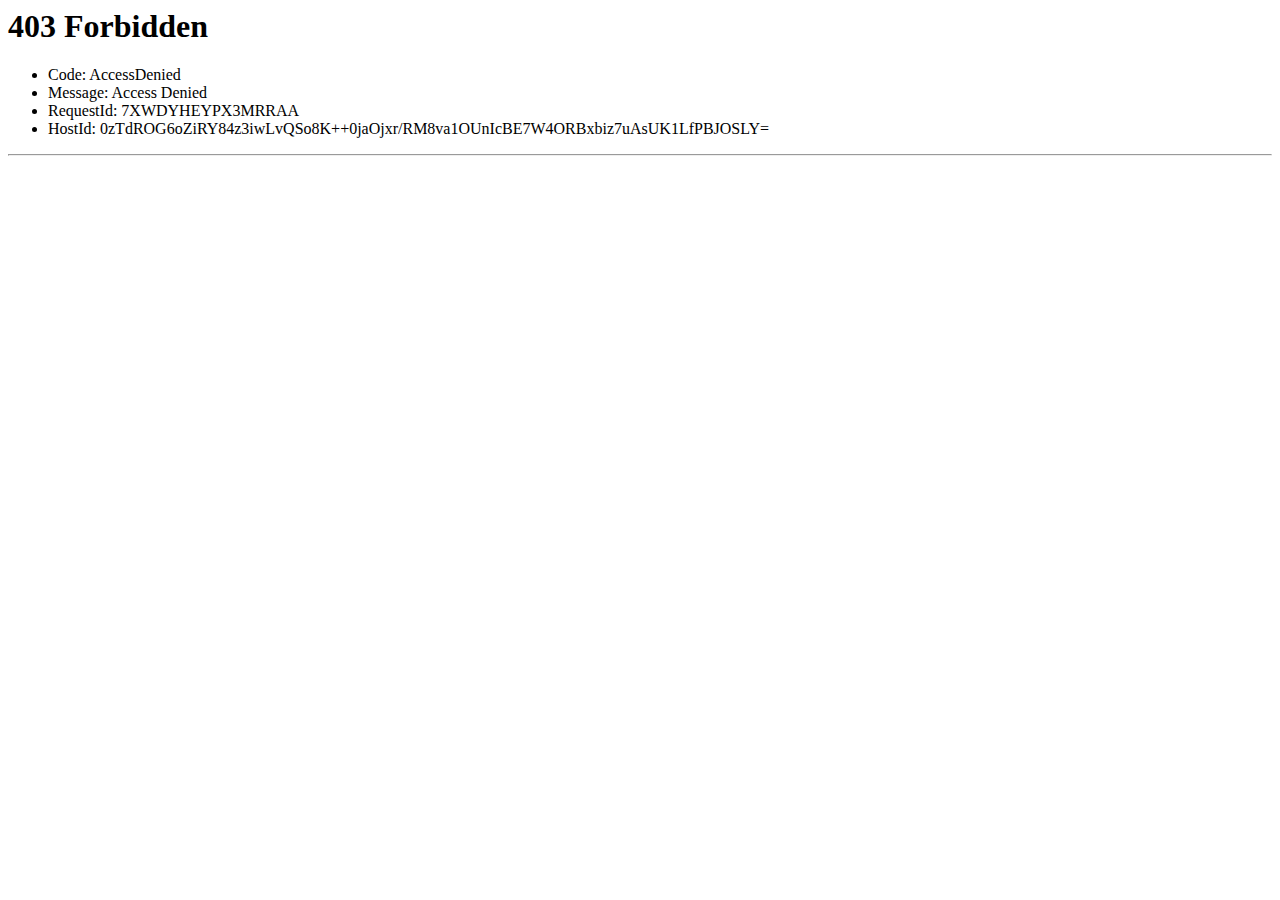
<file: assets.zid.store/themes/f9f0914d-3c58-493b-bd83-260ed3cb4e82/'+a+'embed/index.html>
<html>
<head><title>403 Forbidden</title></head>
<body>
<h1>403 Forbidden</h1>
<ul>
<li>Code: AccessDenied</li>
<li>Message: Access Denied</li>
<li>RequestId: 7XWDYHEYPX3MRRAA</li>
<li>HostId: 0zTdROG6oZiRY84z3iwLvQSo8K++0jaOjxr/RM8va1OUnIcBE7W4ORBxbiz7uAsUK1LfPBJOSLY=</li>
</ul>
<hr/>
</body>
</html>
</file>
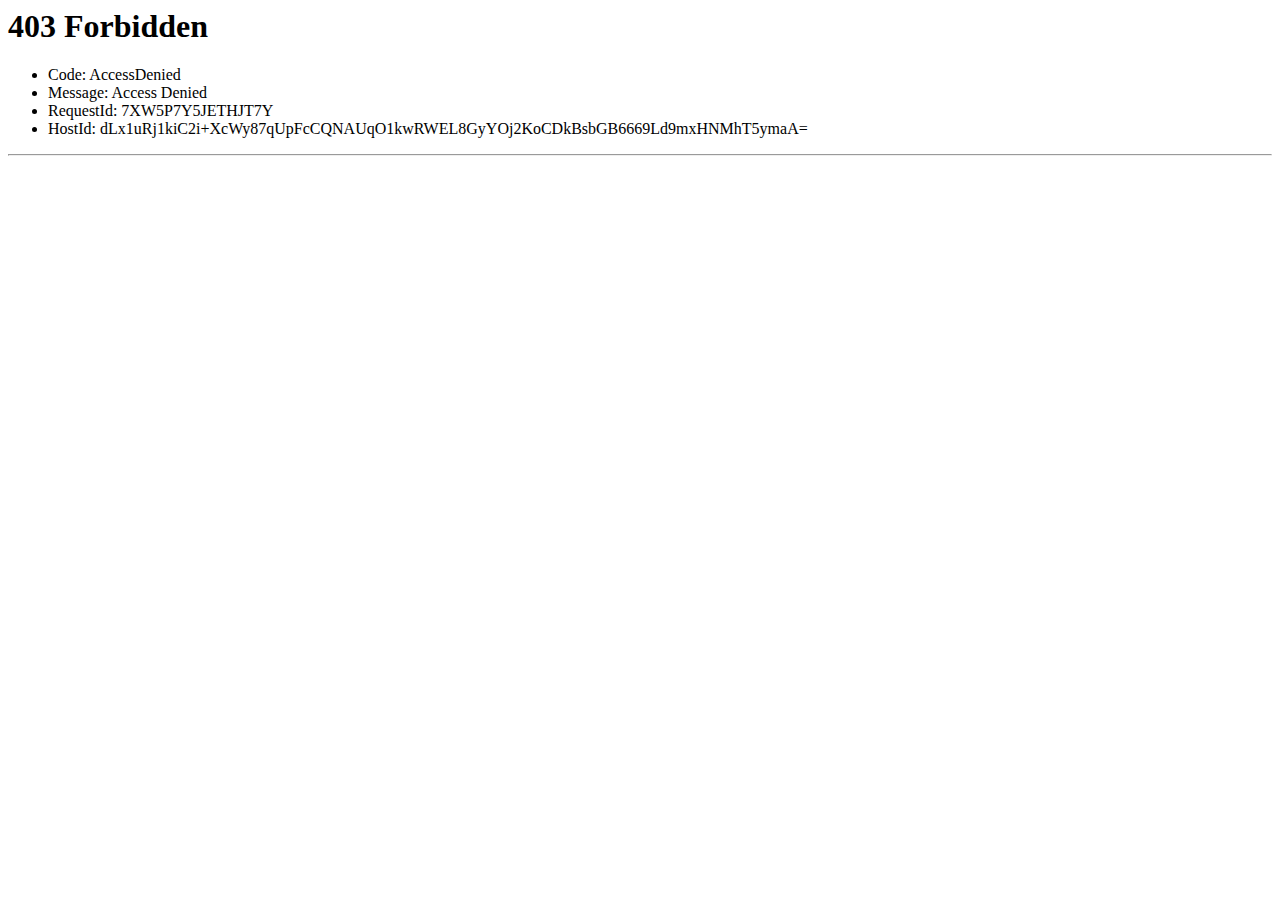
<file: assets.zid.store/themes/f9f0914d-3c58-493b-bd83-260ed3cb4e82/'+a+'.html>
<html>
<head><title>403 Forbidden</title></head>
<body>
<h1>403 Forbidden</h1>
<ul>
<li>Code: AccessDenied</li>
<li>Message: Access Denied</li>
<li>RequestId: 7XW5P7Y5JETHJT7Y</li>
<li>HostId: dLx1uRj1kiC2i+XcWy87qUpFcCQNAUqO1kwRWEL8GyYOj2KoCDkBsbGB6669Ld9mxHNMhT5ymaA=</li>
</ul>
<hr/>
</body>
</html>
</file>
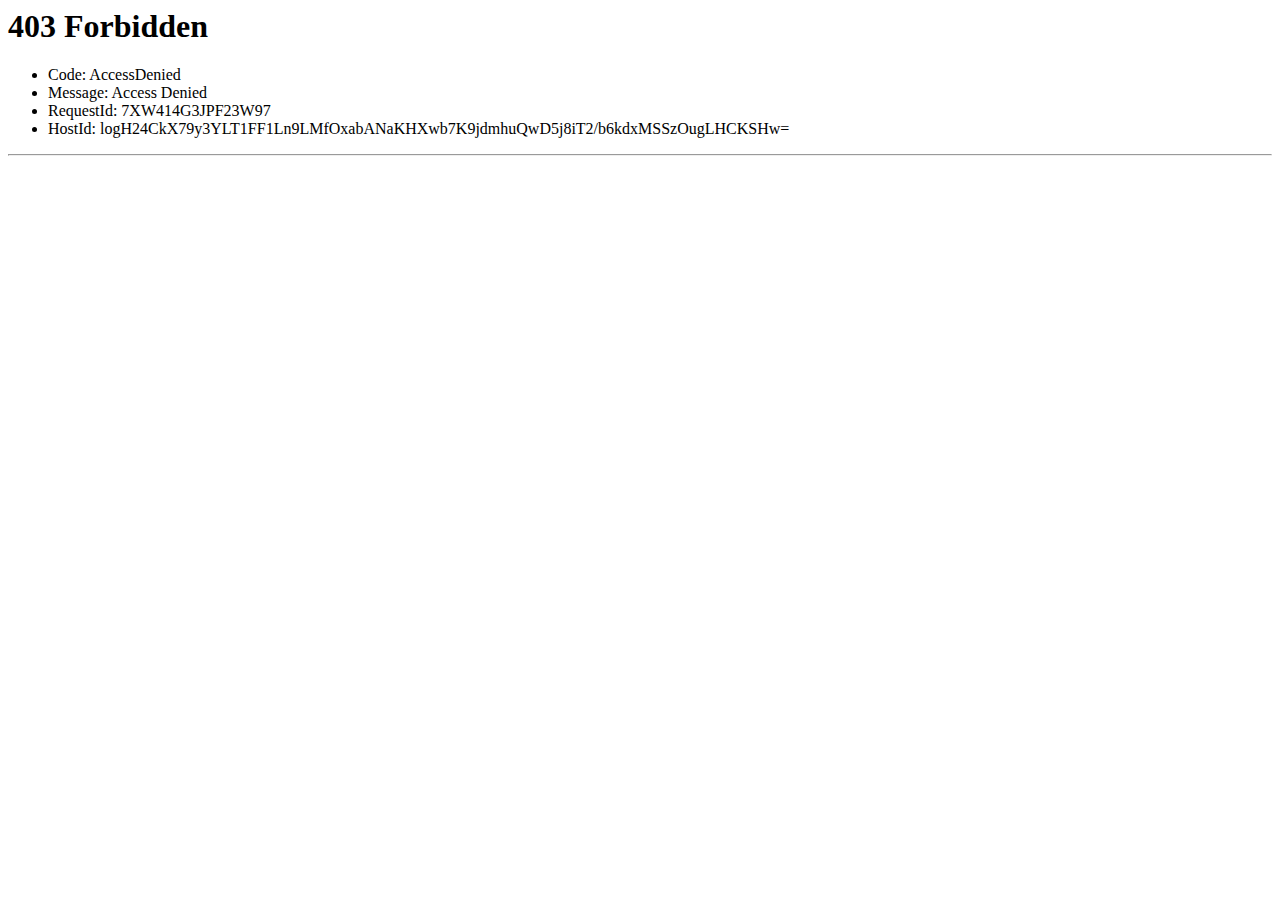
<file: assets.zid.store/themes/f9f0914d-3c58-493b-bd83-260ed3cb4e82/'+b+'.html>
<html>
<head><title>403 Forbidden</title></head>
<body>
<h1>403 Forbidden</h1>
<ul>
<li>Code: AccessDenied</li>
<li>Message: Access Denied</li>
<li>RequestId: 7XW414G3JPF23W97</li>
<li>HostId: logH24CkX79y3YLT1FF1Ln9LMfOxabANaKHXwb7K9jdmhuQwD5j8iT2/b6kdxMSSzOugLHCKSHw=</li>
</ul>
<hr/>
</body>
</html>
</file>
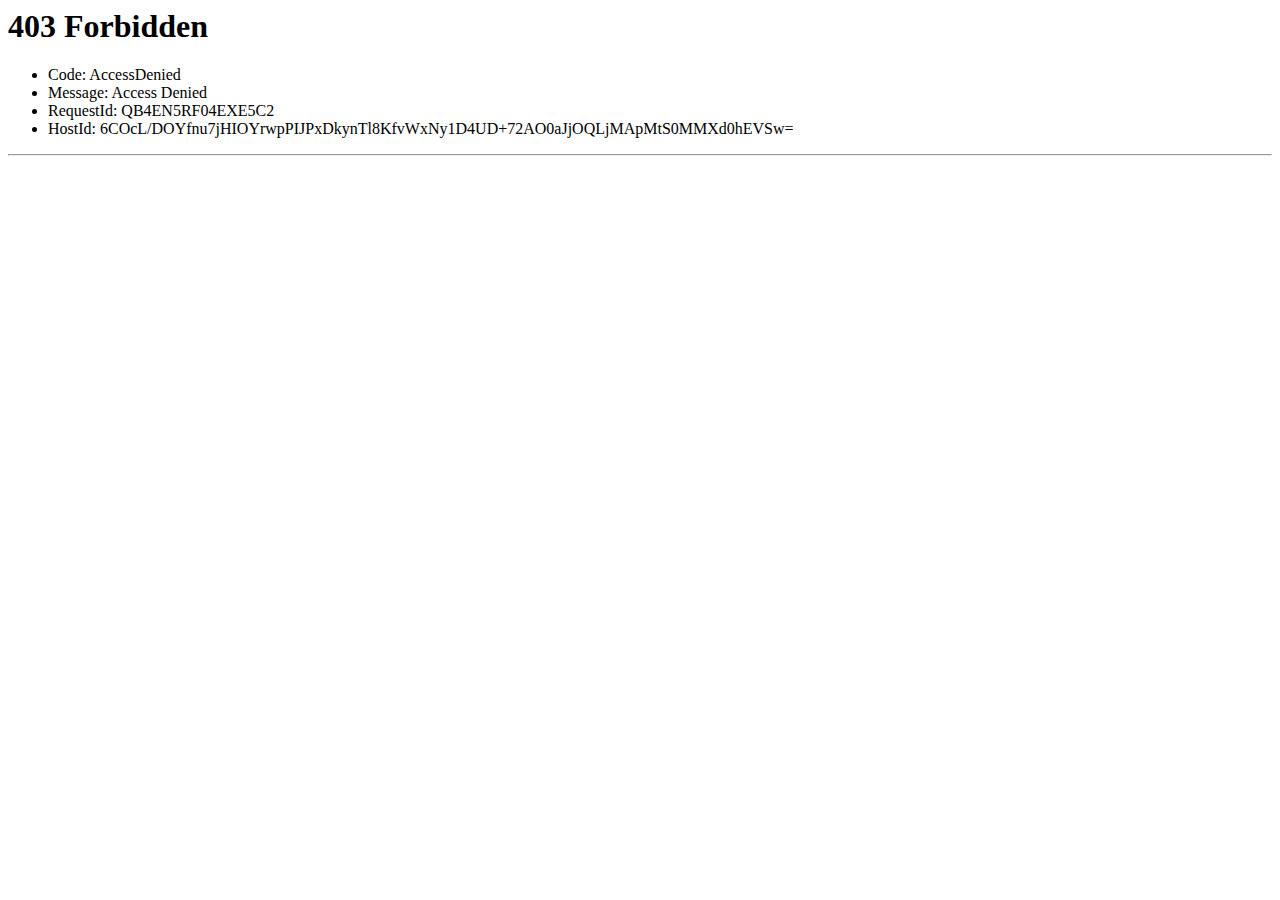
<file: assets.zid.store/themes/f9f0914d-3c58-493b-bd83-260ed3cb4e82/images/ui-icons_444444_256x240.html>
<html>
<head><title>403 Forbidden</title></head>
<body>
<h1>403 Forbidden</h1>
<ul>
<li>Code: AccessDenied</li>
<li>Message: Access Denied</li>
<li>RequestId: QB4EN5RF04EXE5C2</li>
<li>HostId: 6COcL/DOYfnu7jHIOYrwpPIJPxDkynTl8KfvWxNy1D4UD+72AO0aJjOQLjMApMtS0MMXd0hEVSw=</li>
</ul>
<hr/>
</body>
</html>
</file>
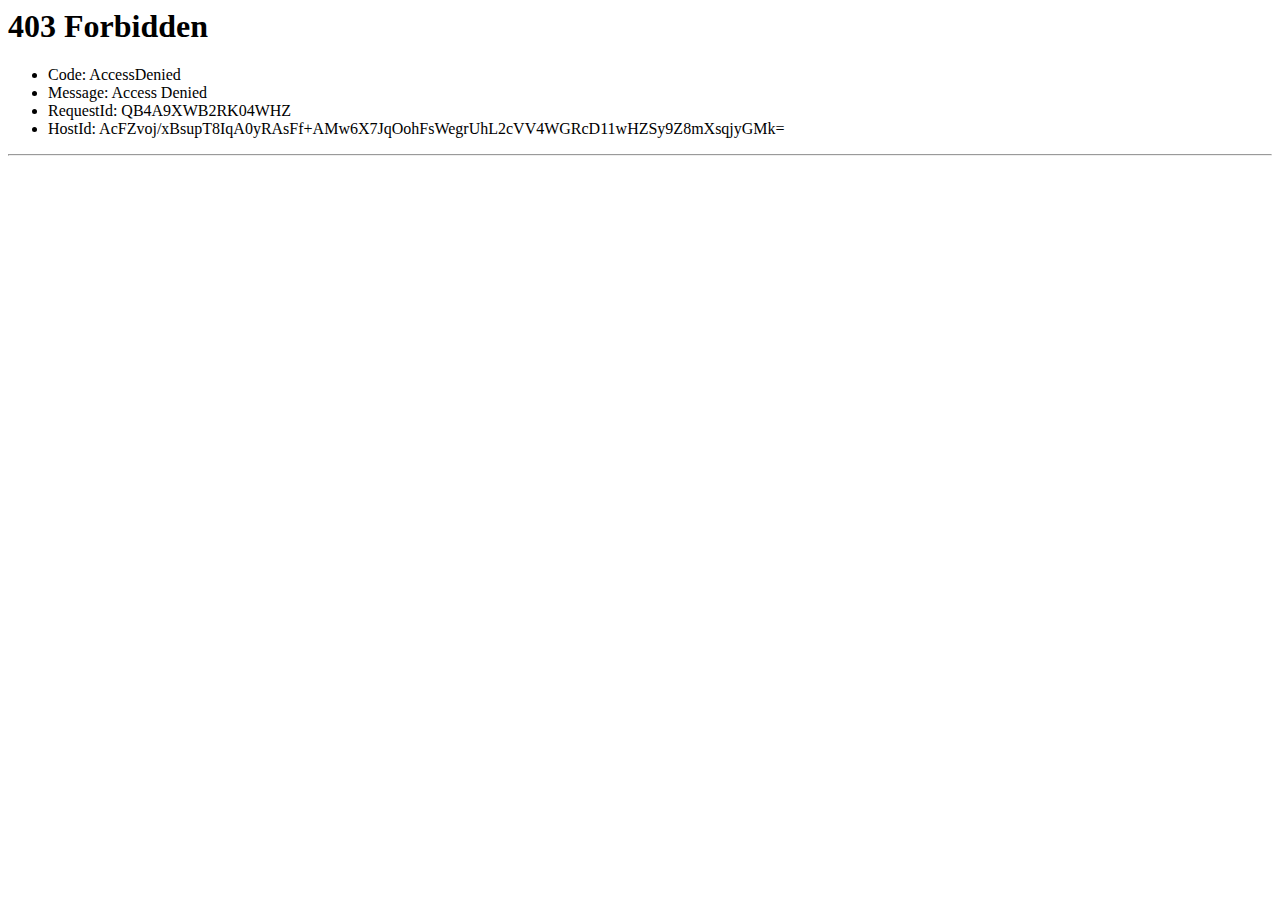
<file: assets.zid.store/themes/f9f0914d-3c58-493b-bd83-260ed3cb4e82/images/ui-icons_555555_256x240.html>
<html>
<head><title>403 Forbidden</title></head>
<body>
<h1>403 Forbidden</h1>
<ul>
<li>Code: AccessDenied</li>
<li>Message: Access Denied</li>
<li>RequestId: QB4A9XWB2RK04WHZ</li>
<li>HostId: AcFZvoj/xBsupT8IqA0yRAsFf+AMw6X7JqOohFsWegrUhL2cVV4WGRcD11wHZSy9Z8mXsqjyGMk=</li>
</ul>
<hr/>
</body>
</html>
</file>
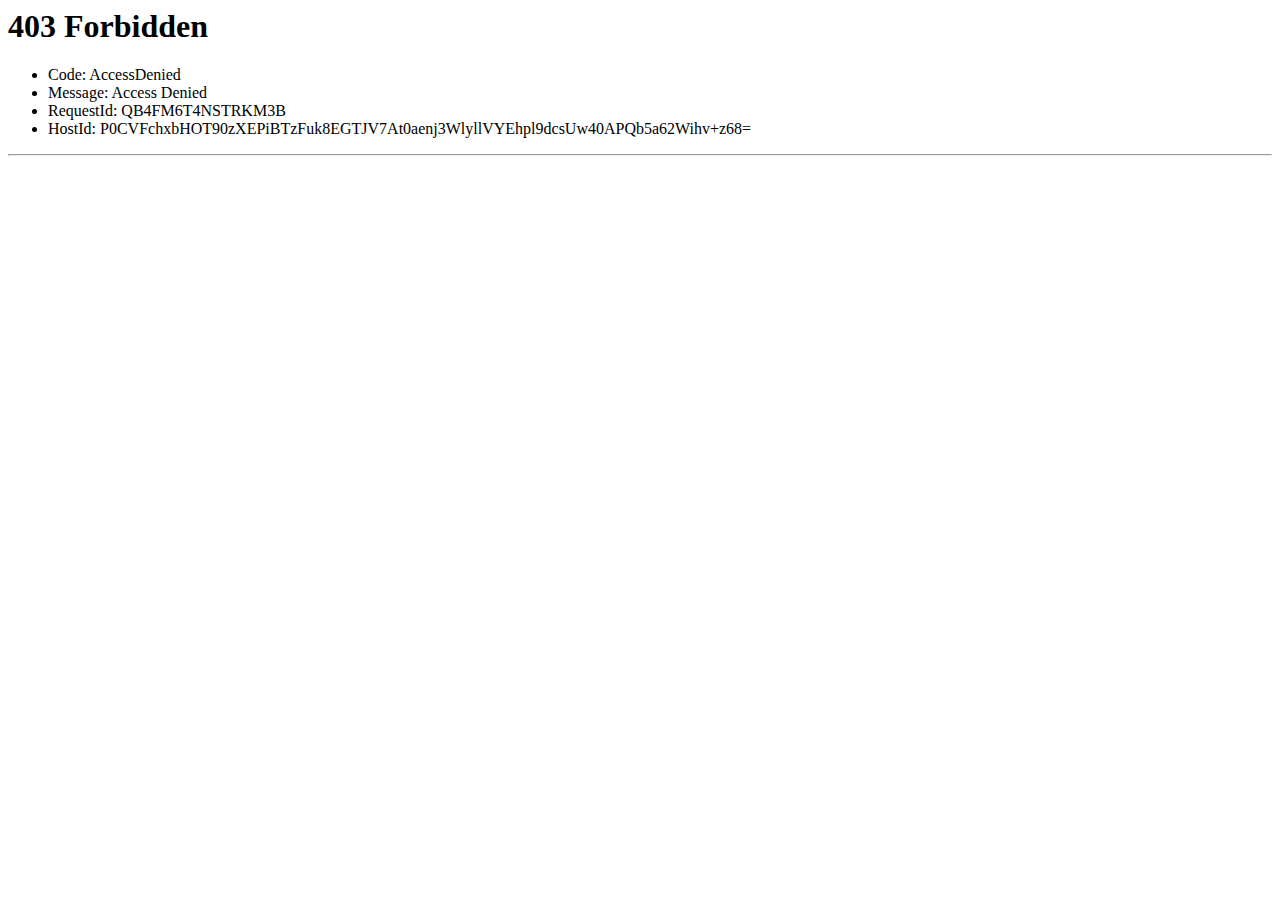
<file: assets.zid.store/themes/f9f0914d-3c58-493b-bd83-260ed3cb4e82/images/ui-icons_777620_256x240.html>
<html>
<head><title>403 Forbidden</title></head>
<body>
<h1>403 Forbidden</h1>
<ul>
<li>Code: AccessDenied</li>
<li>Message: Access Denied</li>
<li>RequestId: QB4FM6T4NSTRKM3B</li>
<li>HostId: P0CVFchxbHOT90zXEPiBTzFuk8EGTJV7At0aenj3WlyllVYEhpl9dcsUw40APQb5a62Wihv+z68=</li>
</ul>
<hr/>
</body>
</html>
</file>
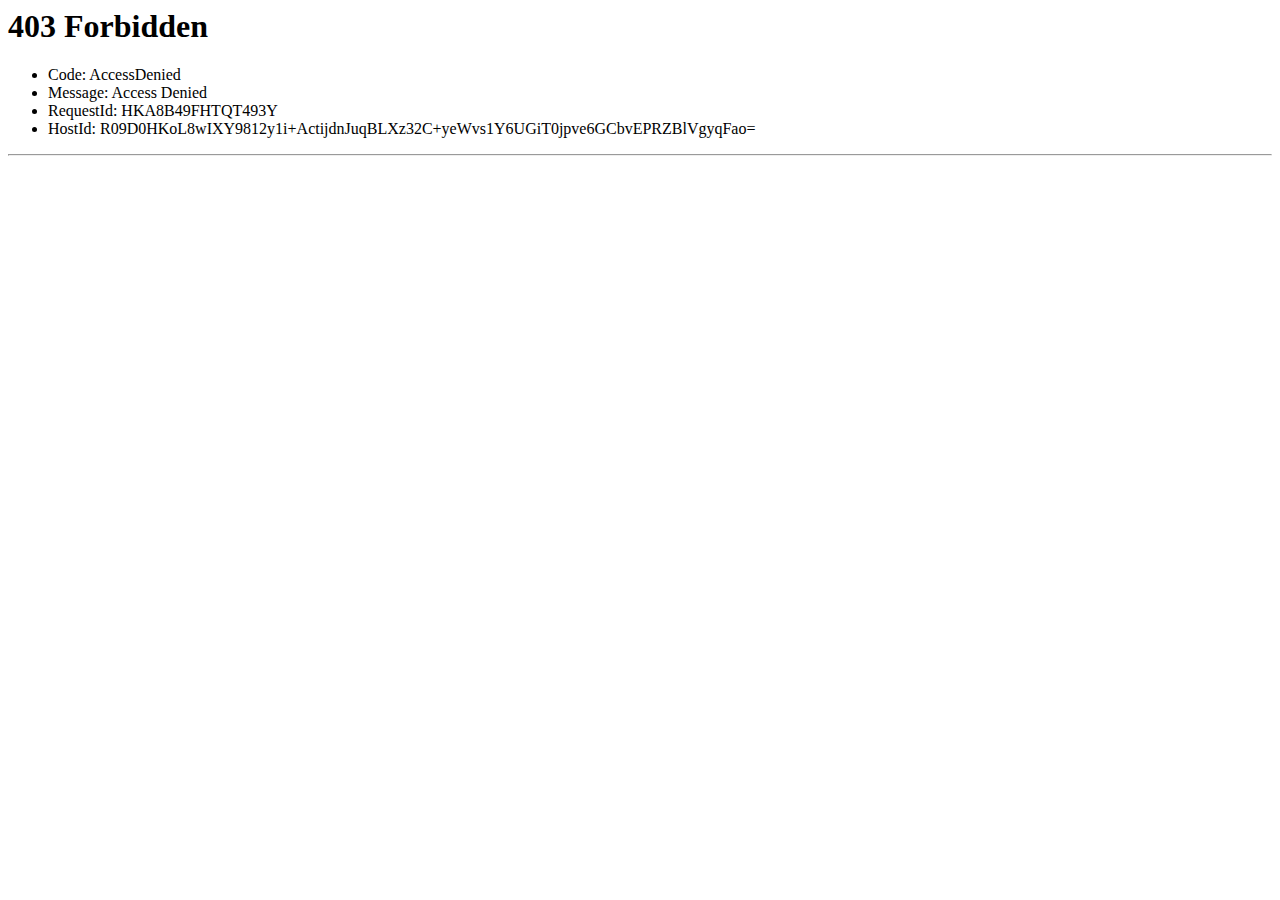
<file: assets.zid.store/themes/f9f0914d-3c58-493b-bd83-260ed3cb4e82/images/ui-icons_777777_256x240.html>
<html>
<head><title>403 Forbidden</title></head>
<body>
<h1>403 Forbidden</h1>
<ul>
<li>Code: AccessDenied</li>
<li>Message: Access Denied</li>
<li>RequestId: HKA8B49FHTQT493Y</li>
<li>HostId: R09D0HKoL8wIXY9812y1i+ActijdnJuqBLXz32C+yeWvs1Y6UGiT0jpve6GCbvEPRZBlVgyqFao=</li>
</ul>
<hr/>
</body>
</html>
</file>
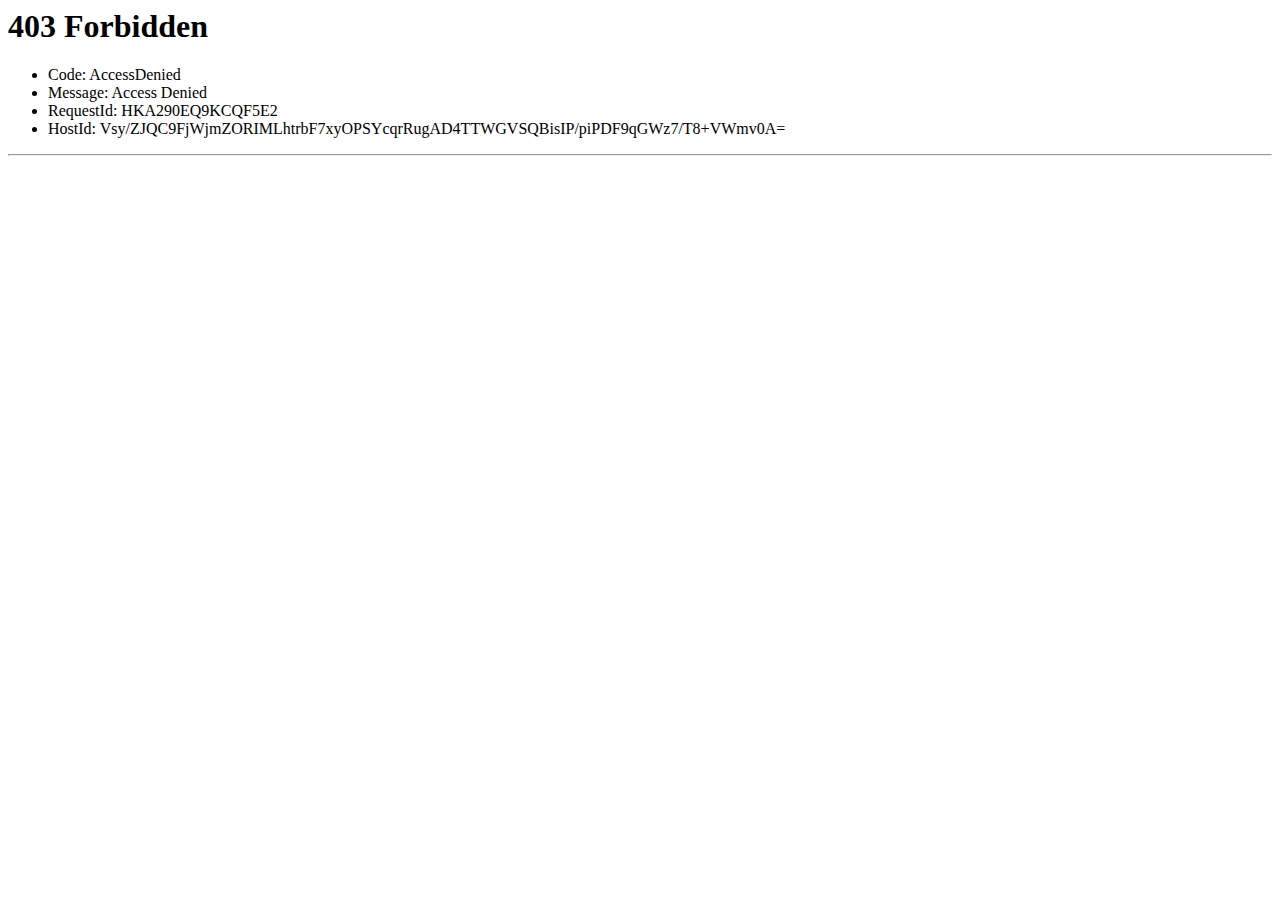
<file: assets.zid.store/themes/f9f0914d-3c58-493b-bd83-260ed3cb4e82/images/ui-icons_cc0000_256x240.html>
<html>
<head><title>403 Forbidden</title></head>
<body>
<h1>403 Forbidden</h1>
<ul>
<li>Code: AccessDenied</li>
<li>Message: Access Denied</li>
<li>RequestId: HKA290EQ9KCQF5E2</li>
<li>HostId: Vsy/ZJQC9FjWjmZORIMLhtrbF7xyOPSYcqrRugAD4TTWGVSQBisIP/piPDF9qGWz7/T8+VWmv0A=</li>
</ul>
<hr/>
</body>
</html>
</file>
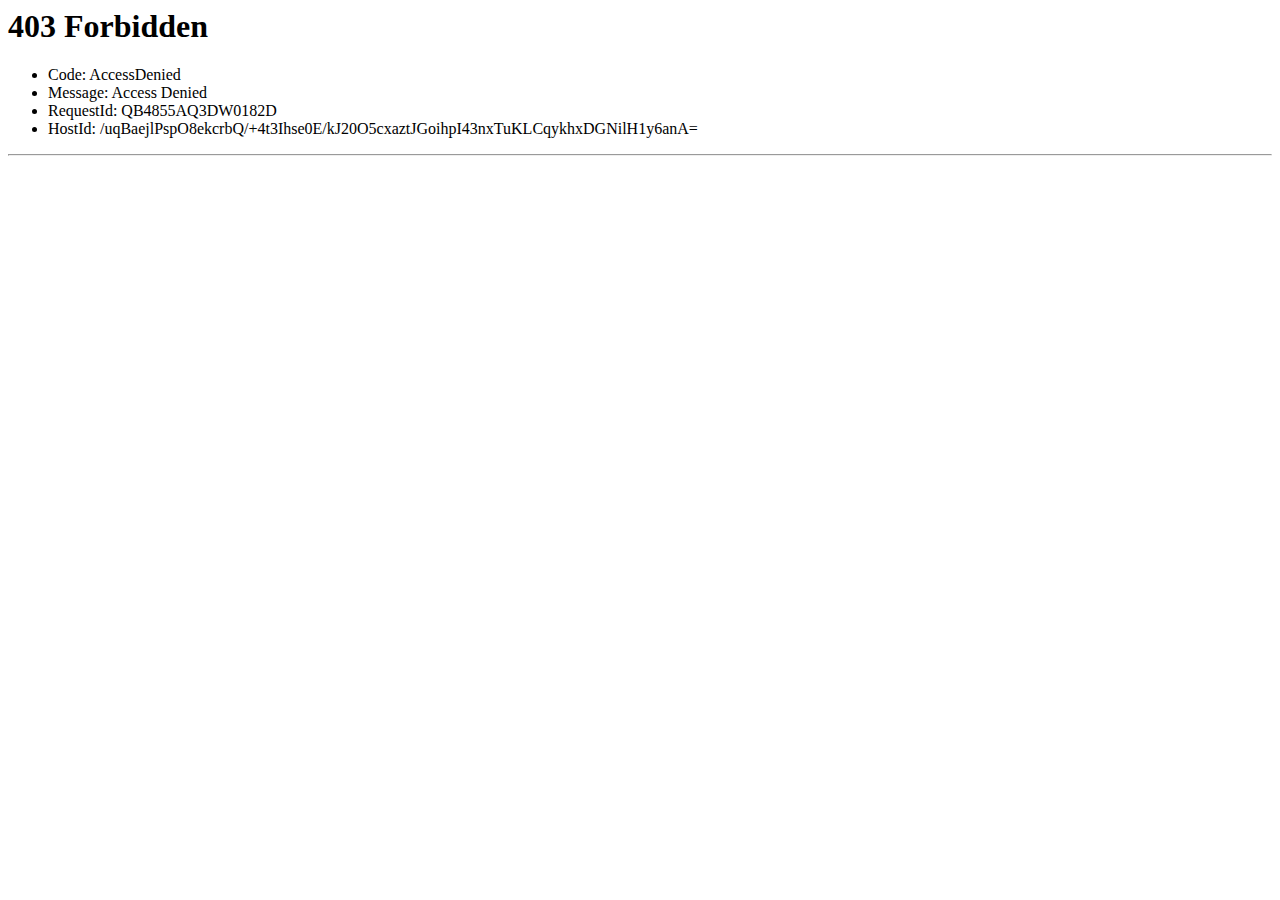
<file: assets.zid.store/themes/f9f0914d-3c58-493b-bd83-260ed3cb4e82/images/ui-icons_ffffff_256x240.html>
<html>
<head><title>403 Forbidden</title></head>
<body>
<h1>403 Forbidden</h1>
<ul>
<li>Code: AccessDenied</li>
<li>Message: Access Denied</li>
<li>RequestId: QB4855AQ3DW0182D</li>
<li>HostId: /uqBaejlPspO8ekcrbQ/+4t3Ihse0E/kJ20O5cxaztJGoihpI43nxTuKLCqykhxDGNilH1y6anA=</li>
</ul>
<hr/>
</body>
</html>
</file>
